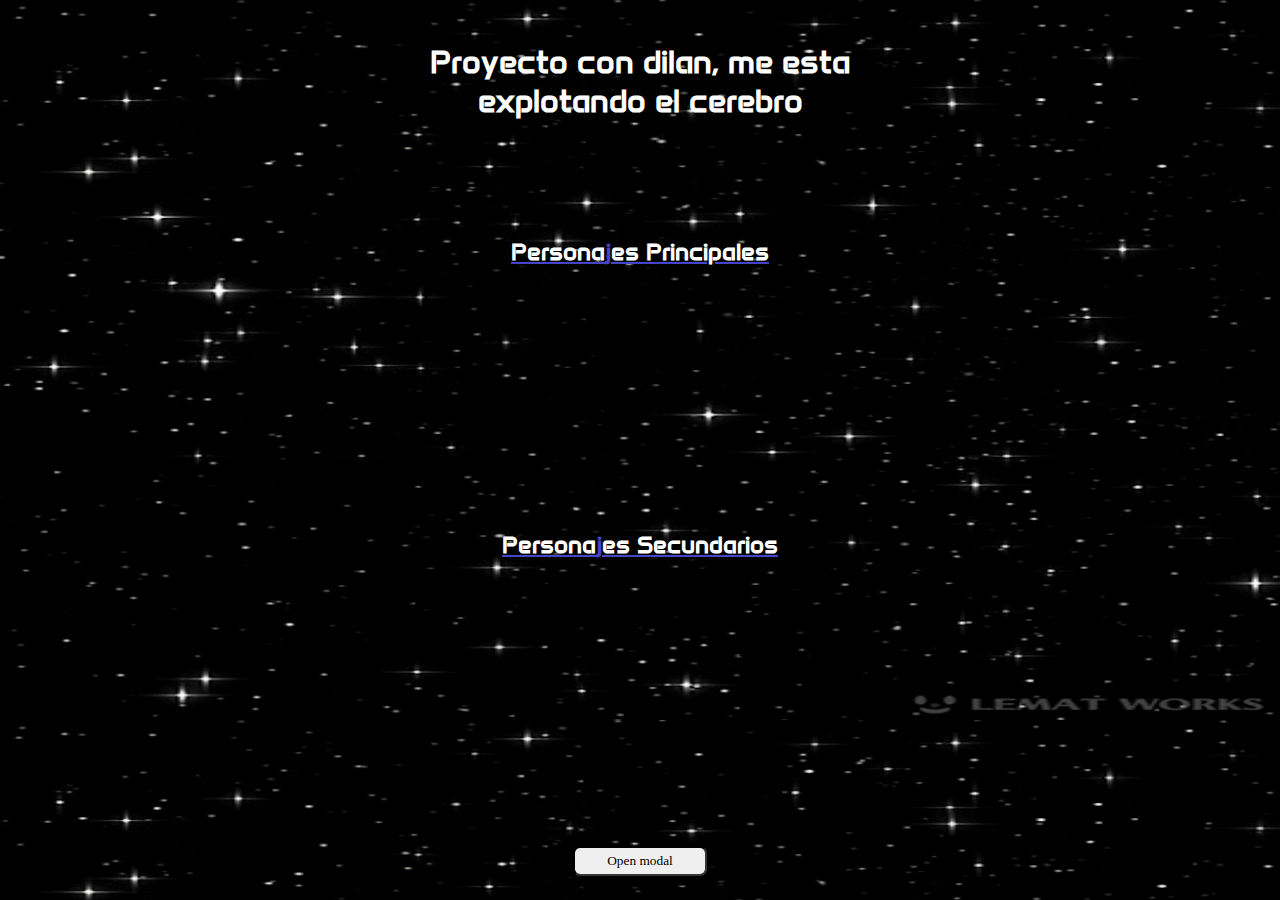
<file: Asincronia(Api)/index.html>
<!DOCTYPE html>
<html lang="en">
<head>
    <meta charset="UTF-8">
    <meta name="viewport" content="width=device-width, initial-scale=1.0">
    <title>Document</title>
    <link rel="stylesheet" href="main-style.css">   
</head>
<body>
    <h1>Proyecto con dilan, me esta explotando el cerebro</h1>
    <h2>Persona<span class="font-color">j</span>es Principales</h2>

    <section class="container"></section>
    <h2>Persona<span class="font-color">j</span>es Secundarios</h2>
    
    <div id="block-tarjet"></div>


    

    <button id="btm-modal" class="btm">Open modal</button>

    <dialog>
           <img class="modal-img">
           <div class="blocktext">
             <p class="modal-name"></p>
             <p class="modal-gender"></p>
             <p class="modal-estado"></p>
             <p class="modal-specie"></p>   
             <button id="btm-close" class="btm">Close</button>     
           </div>
    </dialog>
    <!-- ///Type module, Sirve para hacer importaciones, desde otro archivo sin, tenerlo en el index -->
    <script type="module" src="js/index.js" defer></script>
</body>
</html>
</file>
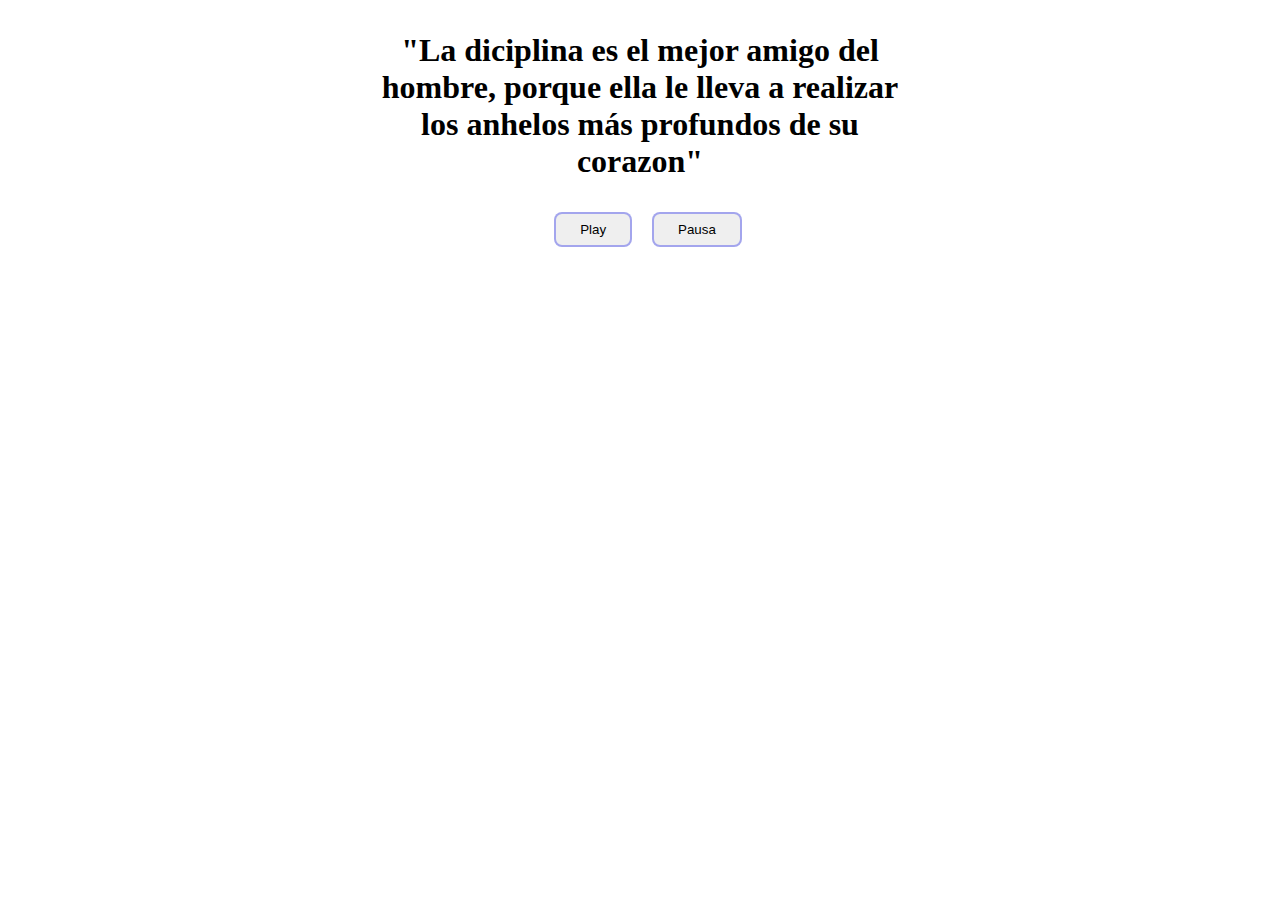
<file: Interval/index.html>
<!DOCTYPE html>
<html lang="en">
<head>
    <meta charset="UTF-8">
    <meta name="viewport" content="width=device-width, initial-scale=1.0">
    <title>Cambiando</title>
    <link rel="stylesheet" href="style.css">
</head>
<body>
    <h1 id="title">"La diciplina es el mejor amigo del hombre, porque ella le lleva a realizar los anhelos más profundos de su corazon"</h1>
    <div class="container"> 

        <button id="button-play">Play</button>
        <button id="button-pausa">Pausa</button>
    </div>

    <script src="main.js"></script>
</body>
</html>
</file>
<file: Asincronia(Api)/main-style.css>
@font-face {
    font-family: 'anta';
    src: url(assets/fonts/Anta-Regular.ttf) format(truetype);
}

:root{
    --shadow-card: 3px 3px 8px 8px #ebebeb73, -3px -3px 10px #ebebeb73 ;
}

*{
    box-sizing: border-box;
}

body{
    display: grid;
    place-items: center;
    height: 100vh;
    margin: 0;
    background-image: url(assets/img/cielo-azul.gif);
    background-size: 100% 80%;
    overflow-x: hidden;

        &>h1,
        &>h2{
            max-width: 500px;
            padding: 1rem 0 3rem 0 ;
            color: #fff;
            text-align: center;
            font-family: 'anta';
        }

        &>h2{
            text-decoration: underline;
            text-decoration-color: #4545ca ;
        }

}

h1,h2,h3,h4,h5,h6,p{
    margin: 0;
}

ul{
    margin: 0;
    padding-left:0;
}

li{
    list-style: none;
}

a{
    text-decoration: none;
}

.font-color{
    color: #4545ca;
}

.container{
    display: flex;
    gap: 3rem;
    margin-bottom: 6rem;
}

.card{
    border: 3px outset #000000a8;
    box-shadow: var(--shadow-card);
    border-radius: 1rem;
    overflow: hidden;
    background-color: rgb(202, 245, 230);

        & .img{
            display: block;
        }

        & .blocktext{
            display: flex;
            flex-direction: column;
            align-items: center;
            gap: .5rem;
            background-color: rgb(202, 199, 199);
            padding: 0.1px;
        }

        & .name{
            padding-top: 1.5rem;
            font-family: 'poppins';
            font-weight: bold;
        }
        
        & .gender{
            padding-bottom: 1.5rem;
        
            font-family: 'lexend deca';
            font-style: oblique;
        }

        &:hover{
             cursor: pointer;
             box-shadow: 2px 2px 5px 5px #ebebeb73 , -2px -2px 5px #ebebeb73;
        }
    
        &:active{
             box-shadow: none;
             border: none;
       }
}


#block-tarjet{
    display: grid;
    grid-template-columns: repeat(3, 1fr);
    place-items: center;
    width: 100vw;
    gap: 5rem 1rem;
    padding: 1rem 2rem 5rem;
}

.modal{
    display: grid;
    gap: 1rem;
    grid-template-columns: repeat(6,1fr);
    grid-template-rows: repeat(6,1fr) ;
    max-width: 600px;
    border-radius: 5px;
    

        & .modal-img{
            grid-area: 1/1/3/3;
            width: 100%;
            border-radius: 5px;
        }

        & .blocktext{
            font-family: 'poppins';
            grid-area: 1/4/5/-1;
        }

        & .blocktext>p{
            margin-bottom: 1rem;
        }

        &::backdrop{
            background-color: rgba(0, 0, 0, .65);
        }
}


.btm{
    padding: .3rem 2rem;
    font-family: 'lexend deca';
    cursor: pointer;
    border-radius: .3rem;
    outline: 2px inset rgba(0, 0, 0, .65);
    border: none;
    margin-top: 2.5rem;

        &:active{
            outline: 2px outset rgba(0, 0, 0, .65);

        }
}
</file>
<file: Interval/style.css>
*{
    box-sizing: border-box;
}

body{
    display: flex;
    flex-direction: column;
    align-items: center;
    height: 100vh;
    margin: 0;
}

h1,h2,h3,h4,h5,h6,p{
    margin: 0;
}

ul{
    margin: 0;
    padding-left:0;
}

li{
    list-style: none;
}

a{
    text-decoration: none;
}

#title{
    max-width: 550px;
    padding:2rem 1rem; 
    font-family: 'lexend deca';
    text-align: center;
    cursor: pointer;
}

.seconds-color{
    color: salmon;
}

#button-play,
#button-pausa{
    padding: .5rem 1.5rem;
    border-radius: .5rem;
    border: 2px solid #1a1ee95b;
    cursor: pointer;
    margin-left: 1rem;
}

#button-play:hover,
#button-pausa:hover{
    background-color: rgba(12, 12, 12, 0.404);
    box-shadow: 3px 3px 3px #0000005b;
    color: whitesmoke;
}
</file>
